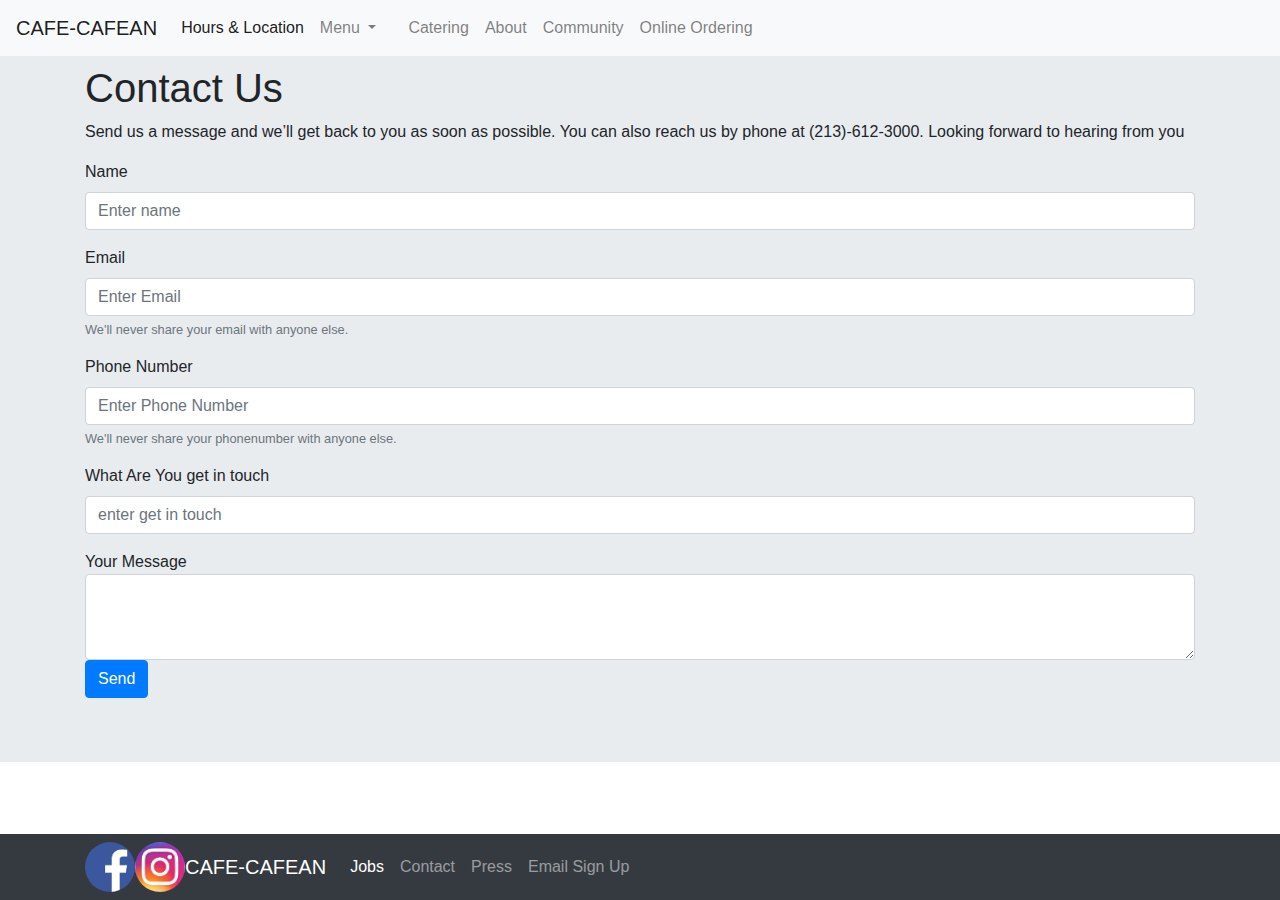
<file: contact.html>
<!doctype html>
<html lang="en">

<head>
    <!-- Required meta tags -->
    <meta charset="utf-8">
    <meta name="viewport" content="width=device-width, initial-scale=1, shrink-to-fit=no">

    <!-- Bootstrap CSS -->
    <link rel="stylesheet" href="https://stackpath.bootstrapcdn.com/bootstrap/4.3.1/css/bootstrap.min.css"
        integrity="sha384-ggOyR0iXCbMQv3Xipma34MD+dH/1fQ784/j6cY/iJTQUOhcWr7x9JvoRxT2MZw1T" crossorigin="anonymous">

    <link rel="stylesheet" type="css/text" href="cobain.css">
    <link rel="stylesheet" href="hours&location.html" type="html">
    <title>Coba Tubes Webpro</title>
</head>

<body>

    <nav class="navbar fixed-top navbar-expand-lg navbar-light bg-light">
        <a class="navbar-brand" href="index.html">CAFE-CAFEAN</a>
        <button class="navbar-toggler" type="button" data-toggle="collapse" data-target="#navbarSupportedContent"
            aria-controls="navbarSupportedContent" aria-expanded="false" aria-label="Toggle navigation">
            <span class="navbar-toggler-icon"></span>
        </button>

        <div class="collapse navbar-collapse" id="navbarSupportedContent">
            <ul class="navbar-nav mr-auto">
                <li class="nav-item active">
                    <a class="nav-link" href="hours&location.html">Hours & Location <span
                            class="sr-only">(current)</span></a>
                </li>
                <li class="nav-item dropdown">
                    <a class="nav-link dropdown-toggle" href="#" id="navbarDropdown" role="button"
                        data-toggle="dropdown" aria-haspopup="true" aria-expanded="false">
                        Menu
                    </a>
                    <div class="dropdown-menu" aria-labelledby="navbarDropdown">
                        <a class="dropdown-item" href="#">Overview</a>
                        <a class="dropdown-item" href="#">Breakfast</a>
                        <a class="dropdown-item" href="#">HandHelds</a>
                        <a class="dropdown-item" href="#">Soup & Salad</a>
                        <a class="dropdown-item" href="#">Coffee</a>
                        <a class="dropdown-item" href="#">Pizza</a>

                        <div class="dropdown-divider"></div>
                        <a class="dropdown-item" href="#">Something else here</a>
                    </div>
                </li>

                <li class="nav-item">
                    <a class="nav-link" href="#"></a>
                </li>

                <a class="nav-item nav-link" href="catering.html">Catering</a>
                <a class="nav-item nav-link" href="About.html">About</a>
                <a class="nav-item nav-link" href="#">Community</a>
                <a class="nav-item nav-link" href="onlineorder.html">Online Ordering</a>


            </ul>

        </div>
    </nav>


    <nav class="navbar fixed-bottom navbar-expand-lg navbar-dark bg-dark">
        <div class="container">
            <img src="img/fb logo.png" alt="fb" width="50px" class="rounded-circle">
            <img src="img/ig.jpg" alt="ig" width="50px" class="rounded-circle">
            <a class="navbar-brand" href="#">CAFE-CAFEAN</a>
            <button class="navbar-toggler" type="button" data-toggle="collapse" data-target="#navbarNavAltMarkup"
                aria-controls="navbarNavAltMarkup" aria-expanded="false" aria-label="Toggle navigation">
                <span class="navbar-toggler-icon"></span>
            </button>
            <div class="collapse navbar-collapse" id="navbarNavAltMarkup">
                <div class="navbar-nav">
                    <a class="nav-item nav-link active" href="job.html">Jobs <span class="sr-only">(current)</span></a>
                    <a class="nav-item nav-link" href="#">Contact </a>
                    <a class="nav-item nav-link" href="#">Press</a>
                    <a class="nav-item nav-link" href="#">Email Sign Up</a>
                </div>
            </div>
        </div>
    </nav>





    <div class="jumbotron jumbotron-fluid">
        <div class="container">
            <h1>Contact Us</h1>
            <p>Send us a message and we’ll get back to you as soon as possible. You can also reach us by phone at
                (213)-612-3000. Looking forward to hearing from you
            </p>




            <form>
                <div class="form-group">
                    <label for="exampleInputEmail1">Name</label>
                    <input type="name" class="form-control" id="name" aria-describedby="nameHelp"
                        placeholder="Enter name">
                    <small id="nameHelp" class="form-text text-muted"></small>
                </div>

                <div class="form-group">
                    <label for="exampleInputEmail1">Email</label>
                    <input type="Email" class="form-control" id="email" aria-describedby="emailHelp"
                        placeholder="Enter Email">
                    <small id="emailHelp" class="form-text text-muted">We'll never share your email with anyone
                        else.</small>
                </div>

                <div class="form-group">
                    <label for="exampleInputEmail1">Phone Number</label>
                    <input type="phonenumber" class="form-control" id="phonenumber" aria-describedby="namephonenumber"
                        placeholder="Enter Phone Number">
                    <small id="phonenumberHelp" class="form-text text-muted">We'll never share your phonenumber
                        with anyone
                        else.</small>
                </div>

                <div class="form-group">
                    <label for="exampleInputEmail1">What Are You get in touch</label>
                    <input type="touch" class="form-control" id="touch" aria-describedby="touch"
                        placeholder="enter get in touch">
                    <small id="touchHelp" class="form-text text-muted"></small>
                </div>




                <label for="exampleFormControlTextarea1"></label>Your Message</label>
                <textarea class="form-control" id="exampleFormControlTextarea1" rows="3"></textarea>





                <button type="submit" class="btn btn-primary">Send</button>
            </form>
        </div>
    </div>


    <!-- Optional JavaScript -->
    <!-- jQuery first, then Popper.js, then Bootstrap JS -->
    <script src="https://code.jquery.com/jquery-3.3.1.slim.min.js"
        integrity="sha384-q8i/X+965DzO0rT7abK41JStQIAqVgRVzpbzo5smXKp4YfRvH+8abtTE1Pi6jizo"
        crossorigin="anonymous"></script>
    <script src="https://cdnjs.cloudflare.com/ajax/libs/popper.js/1.14.7/umd/popper.min.js"
        integrity="sha384-UO2eT0CpHqdSJQ6hJty5KVphtPhzWj9WO1clHTMGa3JDZwrnQq4sF86dIHNDz0W1"
        crossorigin="anonymous"></script>
    <script src="https://stackpath.bootstrapcdn.com/bootstrap/4.3.1/js/bootstrap.min.js"
        integrity="sha384-JjSmVgyd0p3pXB1rRibZUAYoIIy6OrQ6VrjIEaFf/nJGzIxFDsf4x0xIM+B07jRM"
        crossorigin="anonymous"></script>
</body>

</html>
</file>
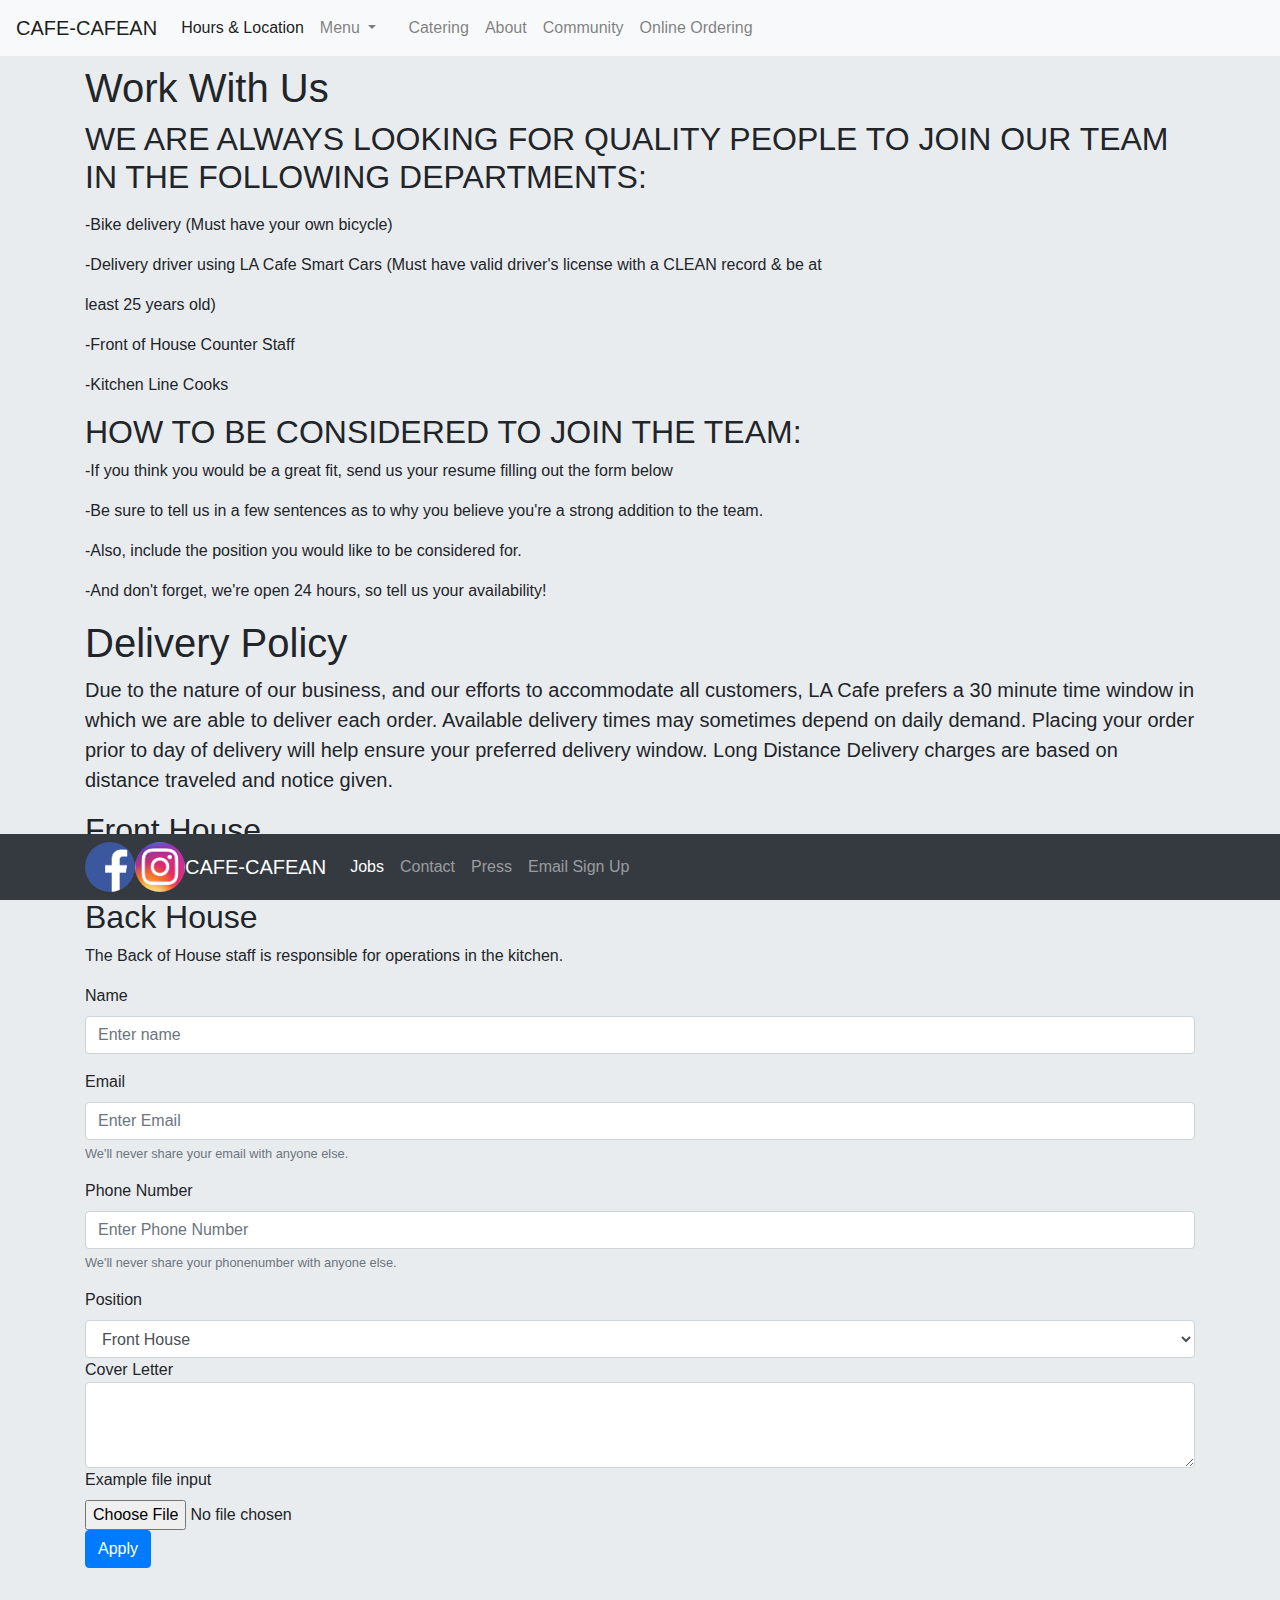
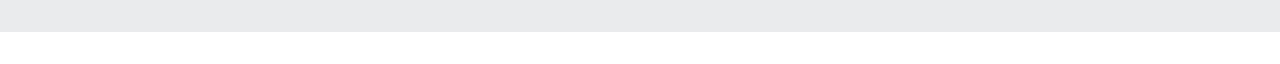
<file: job.html>
<!doctype html>
<html lang="en">

<head>
    <!-- Required meta tags -->
    <meta charset="utf-8">
    <meta name="viewport" content="width=device-width, initial-scale=1, shrink-to-fit=no">

    <!-- Bootstrap CSS -->
    <link rel="stylesheet" href="https://stackpath.bootstrapcdn.com/bootstrap/4.3.1/css/bootstrap.min.css"
        integrity="sha384-ggOyR0iXCbMQv3Xipma34MD+dH/1fQ784/j6cY/iJTQUOhcWr7x9JvoRxT2MZw1T" crossorigin="anonymous">

    <link rel="stylesheet" type="css/text" href="cobain.css">
    <link rel="stylesheet" href="hours&location.html" type="html">
    <title>Coba Tubes Webpro</title>
</head>

<body>

    <nav class="navbar fixed-top navbar-expand-lg navbar-light bg-light">
        <a class="navbar-brand" href="index.html">CAFE-CAFEAN</a>
        <button class="navbar-toggler" type="button" data-toggle="collapse" data-target="#navbarSupportedContent"
            aria-controls="navbarSupportedContent" aria-expanded="false" aria-label="Toggle navigation">
            <span class="navbar-toggler-icon"></span>
        </button>

        <div class="collapse navbar-collapse" id="navbarSupportedContent">
            <ul class="navbar-nav mr-auto">
                <li class="nav-item active">
                    <a class="nav-link" href="hours&location.html">Hours & Location <span
                            class="sr-only">(current)</span></a>
                </li>
                <li class="nav-item dropdown">
                    <a class="nav-link dropdown-toggle" href="#" id="navbarDropdown" role="button"
                        data-toggle="dropdown" aria-haspopup="true" aria-expanded="false">
                        Menu
                    </a>
                    <div class="dropdown-menu" aria-labelledby="navbarDropdown">
                        <a class="dropdown-item" href="#">Overview</a>
                        <a class="dropdown-item" href="#">Breakfast</a>
                        <a class="dropdown-item" href="#">HandHelds</a>
                        <a class="dropdown-item" href="#">Soup & Salad</a>
                        <a class="dropdown-item" href="#">Coffee</a>
                        <a class="dropdown-item" href="#">Pizza</a>

                        <div class="dropdown-divider"></div>
                        <a class="dropdown-item" href="#">Something else here</a>
                    </div>
                </li>

                <li class="nav-item">
                    <a class="nav-link" href="#"></a>
                </li>

                <a class="nav-item nav-link" href="catering.html">Catering</a>
                <a class="nav-item nav-link" href="About.html">About</a>
                <a class="nav-item nav-link" href="#">Community</a>
                <a class="nav-item nav-link" href="onlineorder.html">Online Ordering</a>


            </ul>

        </div>
    </nav>


    <nav class="navbar fixed-bottom navbar-expand-lg navbar-dark bg-dark">
        <div class="container">
            <img src="img/fb logo.png" alt="fb" width="50px" class="rounded-circle">
            <img src="img/ig.jpg" alt="ig" width="50px" class="rounded-circle">
            <a class="navbar-brand" href="#">CAFE-CAFEAN</a>
            <button class="navbar-toggler" type="button" data-toggle="collapse" data-target="#navbarNavAltMarkup"
                aria-controls="navbarNavAltMarkup" aria-expanded="false" aria-label="Toggle navigation">
                <span class="navbar-toggler-icon"></span>
            </button>
            <div class="collapse navbar-collapse" id="navbarNavAltMarkup">
                <div class="navbar-nav">
                    <a class="nav-item nav-link active" href="job.html">Jobs <span class="sr-only">(current)</span></a>
                    <a class="nav-item nav-link" href="contact.html">Contact </a>
                    <a class="nav-item nav-link" href="#">Press</a>
                    <a class="nav-item nav-link" href="#">Email Sign Up</a>
                </div>
            </div>
        </div>
    </nav>





    <div class="jumbotron jumbotron-fluid">
        <div class="container">
            <h1>Work With Us</h1>

            <h2>WE ARE ALWAYS LOOKING FOR QUALITY PEOPLE TO JOIN OUR TEAM IN THE FOLLOWING DEPARTMENTS:</h2>
            <p class="lead">
                <p> -Bike delivery (Must have your own bicycle)</p>
                <p> -Delivery driver using LA Cafe Smart Cars (Must have valid driver's license with a CLEAN record & be
                    at
                    <p> least 25 years old) </p>
                    <p> -Front of House Counter Staff</p>
                    <p> -Kitchen Line Cooks </p>

                    <h2>HOW TO BE CONSIDERED TO JOIN THE TEAM:</h2>

                    <p>-If you think you would be a great fit, send us your resume filling out the form
                        below
                    </p>
                    <p>-Be sure to tell us in a few sentences as to why you believe you're a strong addition to the
                        team. </p>
                    <p>-Also, include the position you would like to be considered for. </p>
                    <p>-And don't forget, we're open 24 hours, so tell us your availability! </p>


                    <h1>Delivery Policy</h1>
                    <p class="lead">
                        Due to the nature of our business, and our efforts to accommodate all customers, LA Cafe prefers
                        a
                        30
                        minute time window in which we are able to deliver each order.
                        Available delivery times may sometimes depend on daily demand.
                        Placing your order prior to day of delivery will help ensure your preferred delivery window.
                        Long Distance Delivery charges are based on distance traveled and notice given.

                    </p>
                    <h2>Front House</h2>
                    <p>The Front of House staff is responsible for the day-to-day operation and management of the
                        restaurant.

                    </p>

                    <h2>Back House</h2>
                    <p>The Back of House staff is responsible for operations in the kitchen.

                    </p>




                    <form>
                        <div class="form-group">
                            <label for="exampleInputEmail1">Name</label>
                            <input type="name" class="form-control" id="name" aria-describedby="nameHelp"
                                placeholder="Enter name">
                            <small id="nameHelp" class="form-text text-muted"></small>
                        </div>

                        <div class="form-group">
                            <label for="exampleInputEmail1">Email</label>
                            <input type="Email" class="form-control" id="email" aria-describedby="emailHelp"
                                placeholder="Enter Email">
                            <small id="emailHelp" class="form-text text-muted">We'll never share your email with anyone
                                else.</small>
                        </div>

                        <div class="form-group">
                            <label for="exampleInputEmail1">Phone Number</label>
                            <input type="phonenumber" class="form-control" id="phonenumber"
                                aria-describedby="namephonenumber" placeholder="Enter Phone Number">
                            <small id="phonenumberHelp" class="form-text text-muted">We'll never share your phonenumber
                                with anyone
                                else.</small>
                        </div>

                        <label for="exampleFormControlSelect1">Position</label>
                        <select class="form-control" id="exampleFormControlSelect1">
                            <option>Front House</option>
                            <option>Back House</option>

                        </select>

                        <label for="exampleFormControlTextarea1"></label>Cover Letter</label>
                        <textarea class="form-control" id="exampleFormControlTextarea1" rows="3"></textarea>

                        <label for="exampleFormControlFile1">Example file input</label>
                        <input type="file" class="form-control-file" id="exampleFormControlFile1">



                        <button type="submit" class="btn btn-primary">Apply</button>
                    </form>
        </div>
    </div>


    <!-- Optional JavaScript -->
    <!-- jQuery first, then Popper.js, then Bootstrap JS -->
    <script src="https://code.jquery.com/jquery-3.3.1.slim.min.js"
        integrity="sha384-q8i/X+965DzO0rT7abK41JStQIAqVgRVzpbzo5smXKp4YfRvH+8abtTE1Pi6jizo"
        crossorigin="anonymous"></script>
    <script src="https://cdnjs.cloudflare.com/ajax/libs/popper.js/1.14.7/umd/popper.min.js"
        integrity="sha384-UO2eT0CpHqdSJQ6hJty5KVphtPhzWj9WO1clHTMGa3JDZwrnQq4sF86dIHNDz0W1"
        crossorigin="anonymous"></script>
    <script src="https://stackpath.bootstrapcdn.com/bootstrap/4.3.1/js/bootstrap.min.js"
        integrity="sha384-JjSmVgyd0p3pXB1rRibZUAYoIIy6OrQ6VrjIEaFf/nJGzIxFDsf4x0xIM+B07jRM"
        crossorigin="anonymous"></script>
</body>

</html>
</file>
<file: cobain.css>
.container{
    float: right;
    list-style: none;
}

.container{
    padding-left:1.875 rem;
    padding-right: 1.875 rem; 
}
</file>
